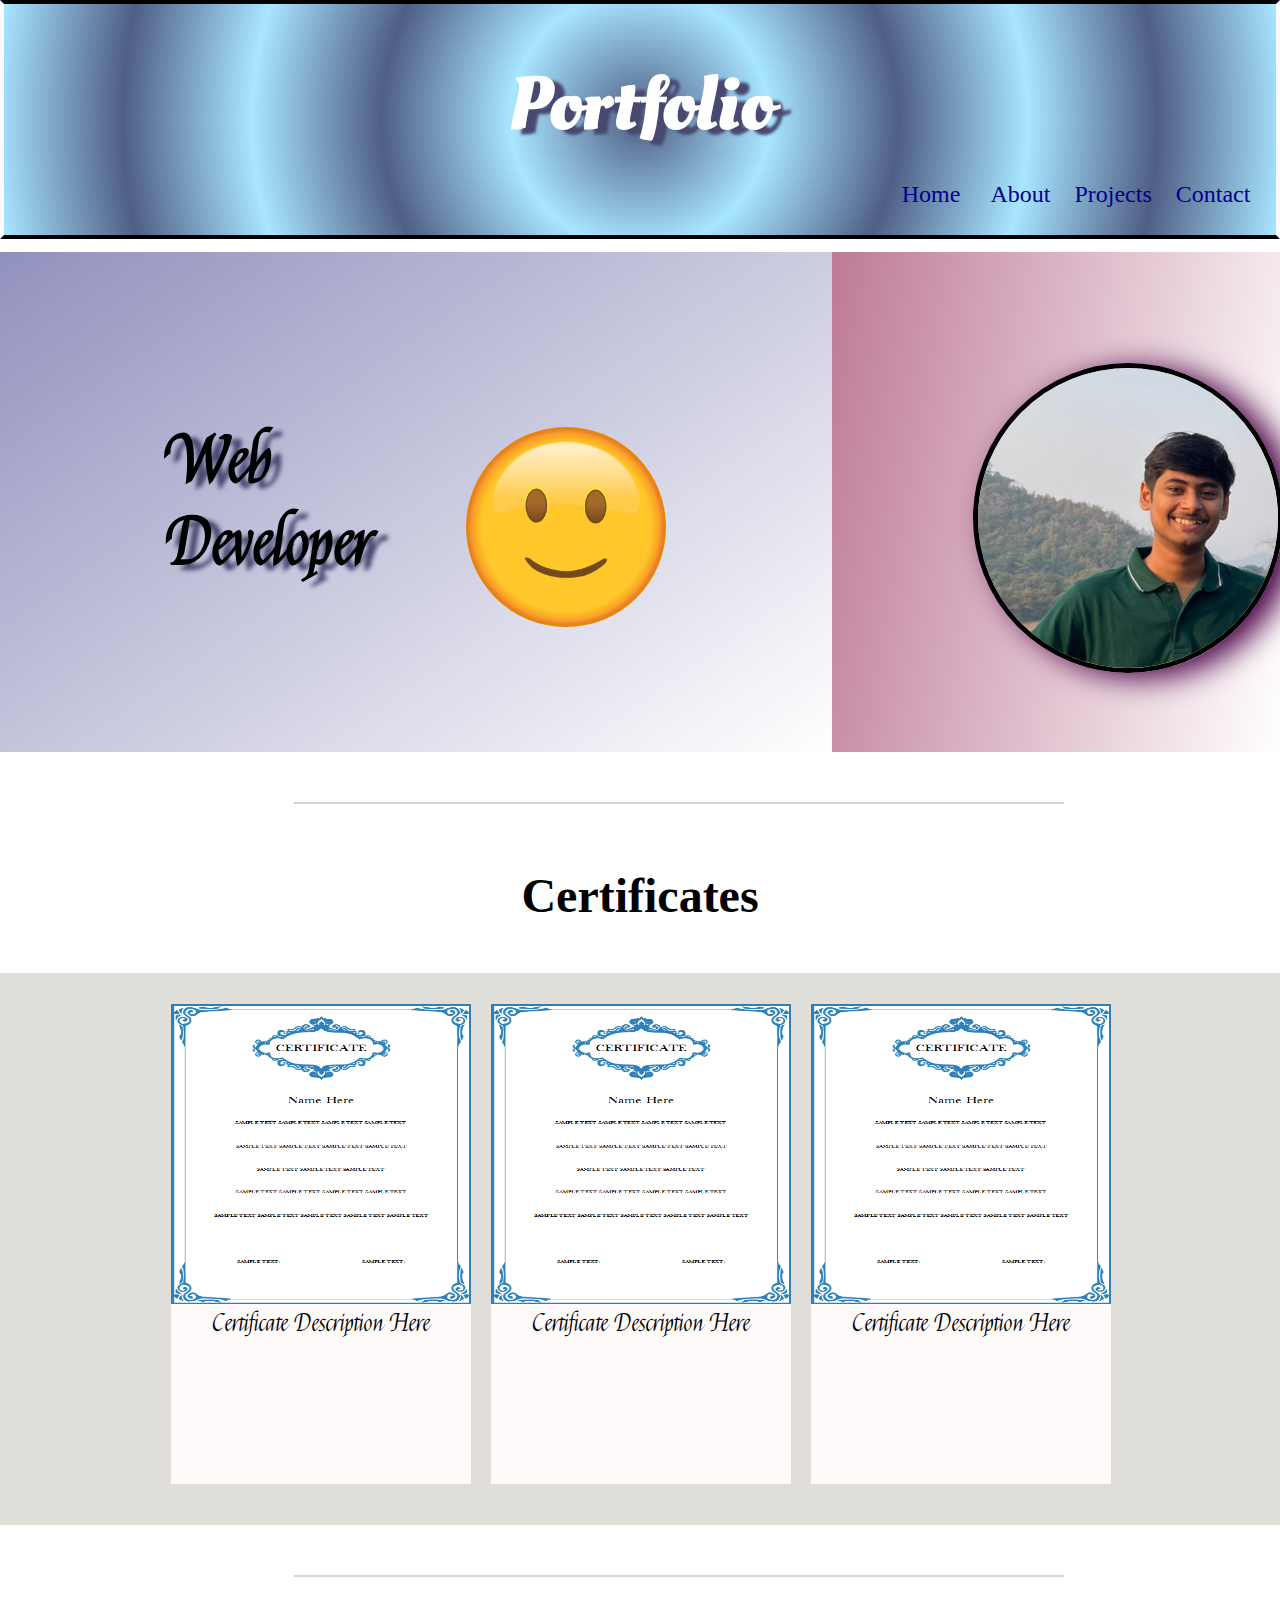
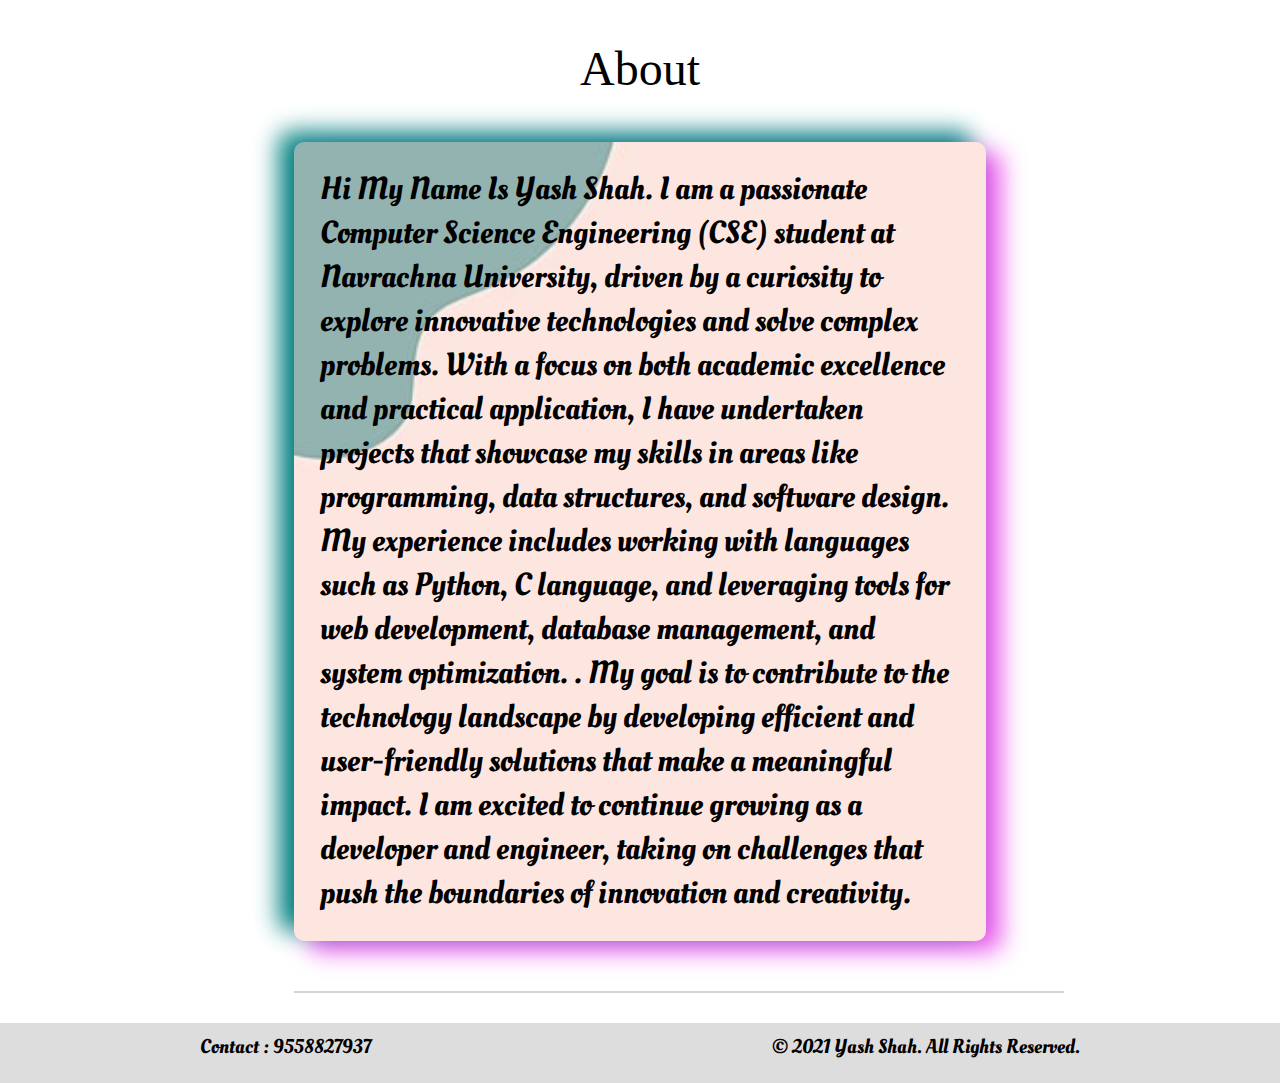
<file: index.html>
<!DOCTYPE html>
<html lang="en">

<head>
    <meta charset="UTF-8">
    <meta name="viewport" content="width=device-width, initial-scale=1.0">
    <link rel="preconnect" href="https://fonts.googleapis.com">
    <link rel="preconnect" href="https://fonts.gstatic.com" crossorigin>
    <link href="https://fonts.googleapis.com/css2?family=Oleo+Script:wght@400;700&family=Pacifico&display=swap"
        rel="stylesheet">
    <link rel="preconnect" href="https://fonts.googleapis.com">
    <link rel="preconnect" href="https://fonts.gstatic.com" crossorigin>
    <link
        href="https://fonts.googleapis.com/css2?family=Felipa&family=Oleo+Script:wght@400;700&family=Pacifico&display=swap"
        rel="stylesheet">
    <title>Home Page</title>
    <link rel="stylesheet" href="style.css">

</head>

<body>
    <header class="header">
        <h1 class="heading">Portfolio</h1>        
        <nav class="navbar">
            <a href="contact.html" target="_blank">Contact</a>
            <a href="https://www.google.com/" target="_blank">Projects&nbsp;&nbsp;&nbsp;&nbsp;</a>
            <a href="#about_me">About&nbsp;&nbsp;&nbsp;&nbsp;</a>
            <a href="index.html">Home &nbsp;&nbsp;&nbsp;&nbsp;</a>

        </nav>
    </header>
    <main>
        <div class="parent">
            <div class="child1">
                <h1 class="web_developer">Web Developer <img src="emoji2.png" width="200px" height="200px" alt="image" class="emoji"></h1>
            </div>
            <div class="child2">
                <div class="profile">
                    <img src="Personal_image.jpeg" alt="My profile picture" class="profile-image">
                </div>
            </div>
        </div>
        <hr>
        <section class="section">
            <h1 class="certificate_heading">Certificates</h1>
            <div class="certificate">
                <div class="certificate1">
                    <a href="vertical-certificate.png" target="_blank">
                        <img src="vertical-certificate.png" alt="Certificate 1" width="300" height="300"
                            class="certificate-image"></a>
                    <p class="description">Certificate Description Here</p>
                </div>
                <div class="certificate2">
                    <a href="vertical-certificate.png" target="_blank">
                        <img src="vertical-certificate.png" alt="Certificate 2" width="300" height="300"
                            class="certificate-image"></a>
                    <p class="description">Certificate Description Here</p>
                </div>
                <div class="certificate3">
                    <a href="vertical-certificate.png" target="_blank">
                        <img src="vertical-certificate.png" alt="Certificate 3" width="300" height="300"
                            class="certificate-image"></a>
                    <p class="description">Certificate Description Here</p>
                </div>
            </div>
            <hr>
            <div id="about_me">
                <p class="heading_about">About</p>
                <p class="about_us">Hi My Name Is Yash Shah. I am a passionate Computer Science Engineering (CSE)
                    student at Navrachna University, driven by a curiosity to explore innovative technologies and solve
                    complex problems.

                    With a focus on both academic excellence and practical application, I have undertaken projects that
                    showcase my skills in areas like programming, data structures, and software design. My experience
                    includes working with languages such as Python, C language, and leveraging tools for web
                    development, database management, and system optimization.

                    . My goal is to contribute to the technology landscape by developing efficient and user-friendly
                    solutions that make a meaningful impact.

                    I am excited to continue growing as a developer and engineer, taking on challenges that push the
                    boundaries of innovation and creativity.</p>
            </div>
        </section>
        <hr>
    </main>
    <footer class="footer">
        <p>Contact : 9558827937</p>
        <p>© 2021 Yash Shah. All Rights Reserved.</p>
    </footer>
</body>

</html>
</file>
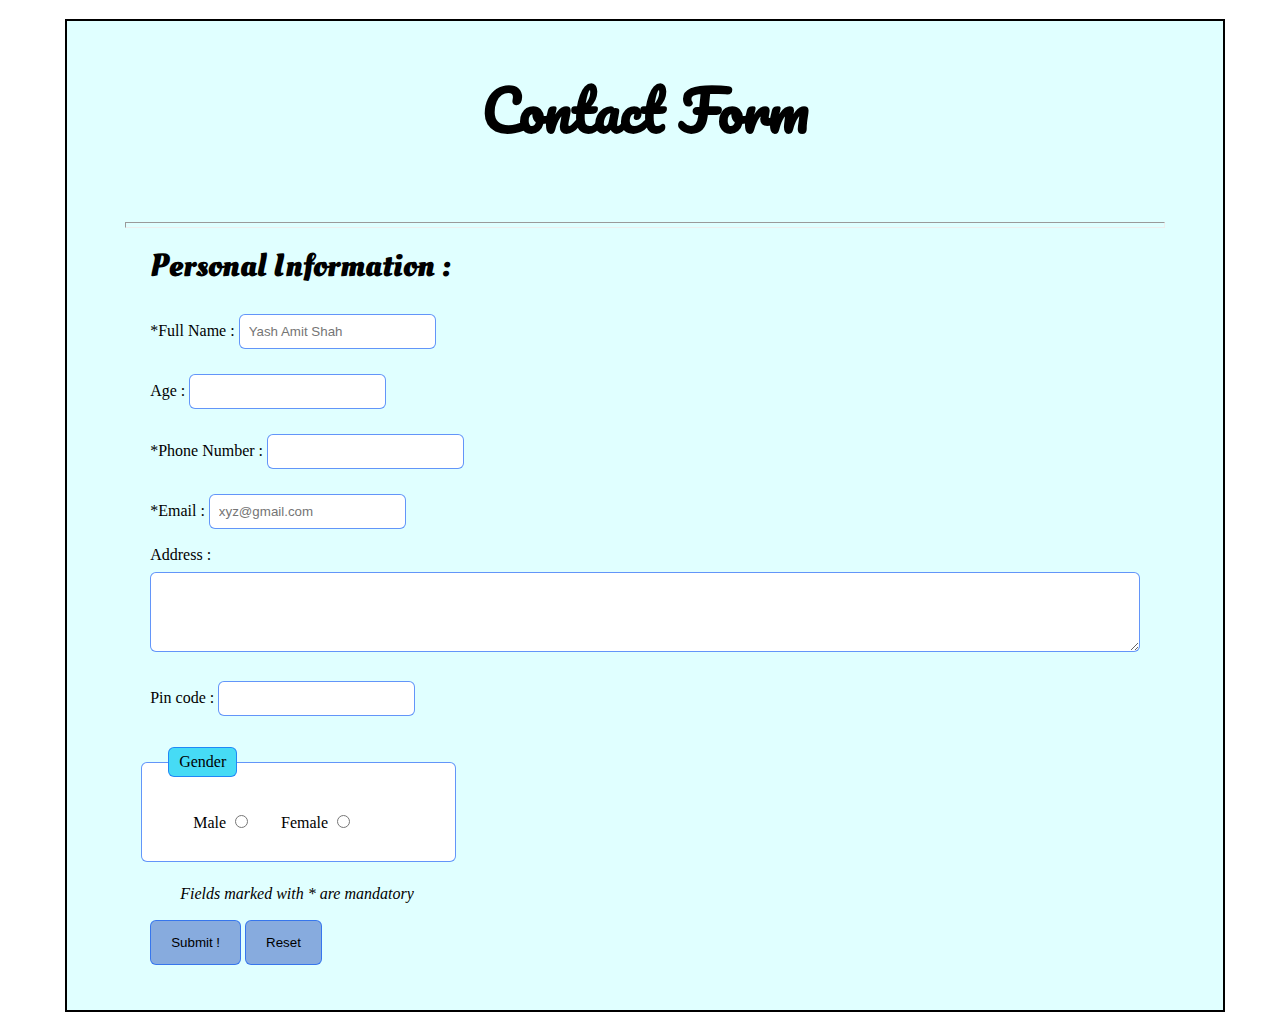
<file: contact.html>
<!DOCTYPE html>
<html lang="en">

<head>
    <meta charset="UTF-8">
    <meta name="viewport" content="width=device-width, initial-scale=1.0">
    <link rel="preconnect" href="https://fonts.googleapis.com">
    <link rel="preconnect" href="https://fonts.gstatic.com" crossorigin>
    <link href="https://fonts.googleapis.com/css2?family=Oleo+Script:wght@400;700&family=Pacifico&display=swap"
        rel="stylesheet">
        <link rel="preconnect" href="https://fonts.googleapis.com">
        <link rel="preconnect" href="https://fonts.gstatic.com" crossorigin>
        <link href="https://fonts.googleapis.com/css2?family=Pacifico&display=swap" rel="stylesheet">
    <title>Contact form</title>
    <link rel="stylesheet" href="form_style.css">
</head>

<body>
    <div class="container">
        <p>
        <h1 class="heading"><b>Contact Form</b></h1>
        </p>
        <br><br>
        <form action="">
            <hr>
            <p>
            <h3>Personal Information :</h3>
            </p>
            <p>*Full Name : <input type="text" name="full_name" required placeholder="Yash Amit Shah"></p>
            <p>Age : <input type="number" name="age" min="1"></p>
            <p>*Phone Number : <input type="tel" name="tel_number" required></p>
            <p>*Email : <input type="email" name="email" required placeholder="xyz@gmail.com"></p>
            <p>Address : <textarea rows="4" cols="188" name="Address"></textarea></p>
            <p>Pin code : <input type="number" name="pin" min="0"></p>
            <fieldset>
                <legend>Gender</legend>
                <p> Male <input type="radio" name="Gender"> &nbsp;&nbsp;&nbsp;&nbsp;&nbsp;&nbsp;Female <input
                        type="radio" name="Gender"></p>
            </fieldset>
            <p><i>Fields marked with * are mandatory</i></p>
            <p><input type="submit" value="Submit !">
                <input type="button" value="Reset" onclick="this.form.reset()">
            </p>
        </form>
    </div>
</body>
</html>
</file>
<file: style.css>
*{
    scroll-behavior: smooth;
    margin: 0;
}
.header{
    height:180px;
    /* background-color: #6A80B9; */
    background-image: radial-gradient(circle,#4f5e85,rgb(168, 230, 255),#4f5e85,rgb(168, 230, 255),#4f5e85,rgb(168, 230, 255));
    margin-top: 0;
    border: 4px solid black;
    border-left-color: snow;
    border-right-color:snow ;
    padding: 2%;
    
    
}
.heading{
    text-align: center;
    color: white;
    font-size: 75px ;
    text-shadow: 10px 5px 3px rgb(72, 72, 113);
    font-family: 'Oleo Script', Times, serif;
    margin-top: 2%;
}
.navbar{
    margin-top: 2%;
}
.navbar a{
    text-decoration: none;
    float: right;
    font-size: large;
    color:darkblue;
    font-size: 150%;
}
.navbar a:hover{
    color: red;
    cursor: pointer;
}
.profile-image{
    width: 300px;
    height: 300px;
    border-radius: 50%;
    margin-left: 10px;
    margin-top: 10px;
    border: 5px solid black;
    box-shadow:15px 5px 30px rgb(73, 0, 69);
    
}
.profile-image:hover{
    transform: rotatez(360deg);
    transition: transform 10s, ease 5s; 
    transition-delay: 1s;
    cursor: pointer;
}
.parent{
    display: flex;
    padding-top: 1%;
    
}
.child1{
    width: 65%;
    border-left-color: transparent;
    border-right-color: transparent;
    border-top-color: transparent;
    border-bottom-color:transparent ;
}
.child2{
    border:1px;
    width: 35%;
    border-right-color: transparent;
    border-top-color: transparent;
    border-bottom-color:transparent ;
}
.child1{
    height: 500px;
    /* background-color:rgb(192, 192, 246); */
    background-image: linear-gradient(145deg,rgb(145, 145, 190),white);
    display: flex;
    justify-content: center;
}
.child2{
    height: 500px;
    /* background-color: #be7a97; */
    background-image: linear-gradient(100deg,#be7a97,white);
}
.web_developer{
    display: flex;
    justify-content: space-between;
    align-items: center;
    border-color: transparent ;
    width: 60%;
    font-size: 400%;
    text-shadow: 10px 5px 4px rgb(72, 72, 113);
    font-family: 'Felipa', Courier, monospace;
}
.emoji{
    border: 1px whitesmoke;
    object-fit: cover;
    background-color:rgb(232, 134, 4) ;
    border-radius: 50%;
    margin-top: 50px;
    position:relative;
    animation: bouncing 1s ease 0s infinite alternate both;
}
@keyframes bouncing{
    0%{
        bottom: 0;
        height: 150px;
        box-shadow: 1px 10px 5px gray;
    }
    100%{
        bottom: 100px;
        /* height: 100px; */
    }
}
.profile{
    border: 1px solid black;
    width: fit-content;
    margin-top: 100px;
    margin-left: 130px;
    border-color: transparent;
}
.certificate_heading{
    display: flex;
    justify-content: center;
    font-size: 300%;
    margin-top:5%;
}
.certificate{
    display: flex;
    justify-content: center;
    flex-direction: row; 
    border: 1px solid black;
    width: 100%;
    height: 530px;
    margin-top: 50px;
    margin-left: 0;
    border-color: transparent;
    padding-top:20px;
    background-color: #e0ded9;
}
.certificate1,.certificate2,.certificate3{
    border: 1px whitesmoke;
    width: 300px;
    height: 480px;
    margin: 10px;
    justify-content: space-between;
    background-color: snow;
    transition: margin-top 0.8s 
}
.certificate1:hover,.certificate2:hover,.certificate3:hover{
   box-shadow: 10px 10px 23px black;
    margin-top:0;
    cursor: pointer;
}
.description{
    display: flex;
    justify-content: center;
    align-items: center;
    font-size: 150%;
    font-family: 'Felipa', Courier, monospace;
}
.certificate1:hover,.certificate2:hover,.certificate3:hover{
    cursor: pointer;
    border: whitesmoke;
}
hr{
    border: 1px solid lightgray;
    width: 60%;
    margin-top: 50px;
    margin-left: 23%;
}
footer{
    display: flex;
    justify-content: row;
    justify-content: space-around;
    background-color: rgb(222, 221, 221);
    height: 50px;
    color: black;
    font-size: 20px;
    font-family: 'Oleo Script', Times, serif;
    padding-top: 10px;
    margin-top: 30px;
}
.about_us{
    background-color: #f2f2f2;
    box-sizing: content-box;
    border: 2px transparent;
    width: 50%;
    padding: 2%;
    margin-top: 20px;
    border-radius: 10px;
    font-size: 200%;
    color:black;
    display: flex;
    justify-self:center;
    background-image: url(image3.jpg);
    background-size: cover;
    /* box-shadow: 15px 10px 25px rgb(235, 87, 238); */
    box-shadow: -15px -10px 25px teal, 15px 10px 25px rgb(235, 87, 238);
    font-family: 'Oleo Script', Courier, monospace;
}
.heading_about{
    text-align: center;
    font-size: 300%;
    padding-top:5%;
    padding-bottom:2%;
}

@media only screen and (max-width: 392px) {
    .header {
        height: 300px;
        padding: 1%;
    }
    .heading {
        font-size: 75px;
        text-align: center;
        padding-top: 12%;
    }
    .navbar{
        display: flex;
        justify-content: center;
        justify-content:space-around;
    }
    .navbar a {
        font-size: 100%;
        color: rgb(1, 4, 4);
        font-weight: 900;
    }
    .profile-image {
        width: 140px;
        height: 230px;
        margin-left: 10%;
        margin-top: 15px;
    }
    .profile-image:hover{
        transition: none;
    }
    .parent {
        flex-direction: row;
        padding-top: 10px;
    }
    .child1, .child2 {
        width: 50%;
        height: 400px;
    }
    .child1{
        background-image: linear-gradient(to right,rgb(145, 145, 190),white);
    }
    .web_developer {
        font-size: 200%;
    }
    .web_developer:hover{
        transition: none;
    }
    .profile {
        margin-top: 50px;
        margin-left: 6px;
    }
    .certificate {
        flex-direction: column;
        width: 80%;
        height: auto;
        margin-top: 20px;
        margin-left:40px;
        background-color: transparent;
    }
    .certificate1, .certificate2, .certificate3 {
        width: 100%;
        height: auto;
        margin: 5px;
    }
    .certificate1:hover,.certificate2:hover,.certificate3:hover{
        transition: none;
    }
    .description {
        font-size: 100%;
    }
    footer {
        font-size: 15px;
        height: 40px;
        padding-top: 5px;
    }
}
</file>
<file: form_style.css>
*{
    box-sizing: border-box;
    padding: 2px 25px;
    margin: 5px;
}
.container {
    width: 100%;
    overflow: visible;
    background-color:rgb(224, 255, 255);
    padding: 2% 2%;
    border: 2px solid black;
    
}
input[type=text],
input[type=email],
input[type=tel],
input[type=number],
input[type=password],
input[type=date],
select{
    padding: 9px;
    margin: 8px 0;
    display: inline-block;
    border: 1px solid #0b59f6a3;
    border-radius: 6px;
    box-sizing: border-box;
}
textarea{
    padding: 9px;
    margin: 8px 0;
    display: inline-block;
    border: 1px solid #0b59f6a3;
    border-radius: 6px;
    box-sizing: border-box;
    width: 100%;
}
.heading{
    font-family: 'Pacifico', Times, serif;
    text-align: center;
    font-size: 350%;
}
h3{
    font-family: 'Oleo Script', Times, serif;
    font-size: 200%;
}
fieldset{
    background-color:white;
    border: 1px solid #0b59f6a3;
    border-radius: 6px;
    padding: 2%;
    margin: 2%;
    width: 30%;
}
legend{
    background-color:rgb(70, 219, 245);
    color: solid black;
    padding: 5px 10px;
    border-radius: 6px;
    border: 1px solid #0b59f6a3;
}
input[type=submit], input[type=button]{
    background-color: #547ccca3;
    color: solid black;
    padding: 14px 20px;
    margin: 8px 0;
    border: 1px solid #0b59f6a3;
    border-radius: 6px;
    cursor: pointer;
}
</file>
